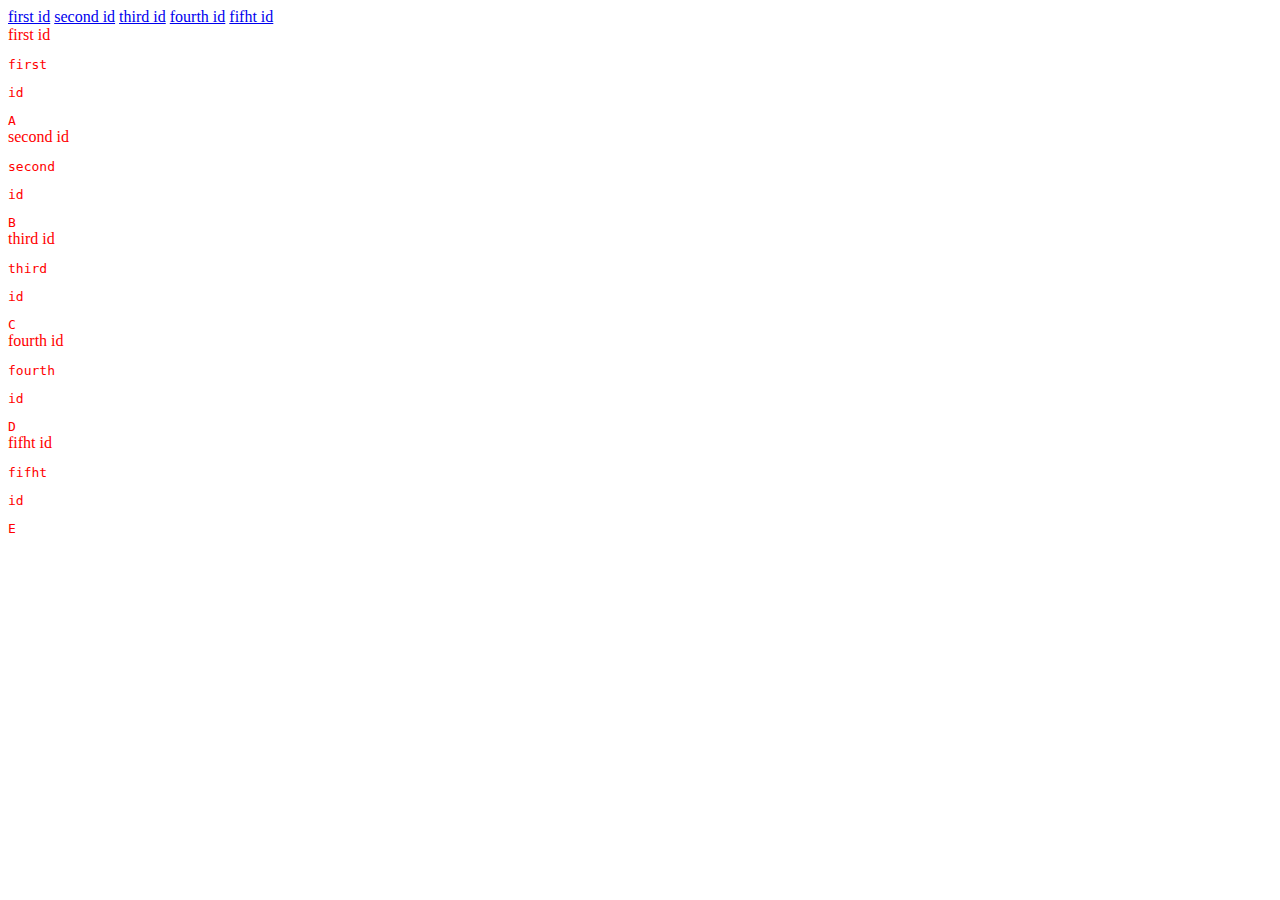
<file: html-css/documentacion/index.html>
<!DOCTYPE html>
<html lang="en">
<head>
    <meta charset="UTF-8">
    <meta name="viewport" content="width=device-width, initial-scale=1.0">
    <link rel="stylesheet" href="styles.css">
    <title>freeCodeCamp</title>
</head>
<body>
    <main id="main-doc">
        <nav id="navbar">
            <header>
                <a href="#first_id" class="nav-link">first id</a>
                <a href="#second_id" class="nav-link">second id</a>
                <a href="#third_id" class="nav-link">third id</a>
                <a href="#fourth_id" class="nav-link">fourth id</a>
                <a href="#fifht_id" class="nav-link">fifht id</a>
            </header>
        </nav>
        <section class="main-section" id="first_id">
            <header>first id</header>
                <code>
                    <p>first</p>
                    <p>id</p>
                    <li>A</li>
                </code>
        </section>
        <section class="main-section" id="second_id">
            <header>second id</header>
                <code>
                    <p>second</p>
                    <p>id</p>
                    <li>B</li>
                </code>
        </section>
        <section class="main-section" id="third_id">
            <header>third id</header>
                <code>
                    <p>third</p>
                    <p>id</p>
                    <li>C</li>
                </code>
        </section>
        <section class="main-section" id="fourth_id">
            <header>fourth id</header>
                <code>
                    <p>fourth</p>
                    <p>id</p>
                    <li>D</li>
                </code>
        </section>
        <section class="main-section" id="fifht_id">
            <header>fifht id</header>
                <code>
                    <p>fifht</p>
                    <p>id</p>
                    <li>E</li>
                </code>
        </section>
    </main>
</body>
</html>
</file>
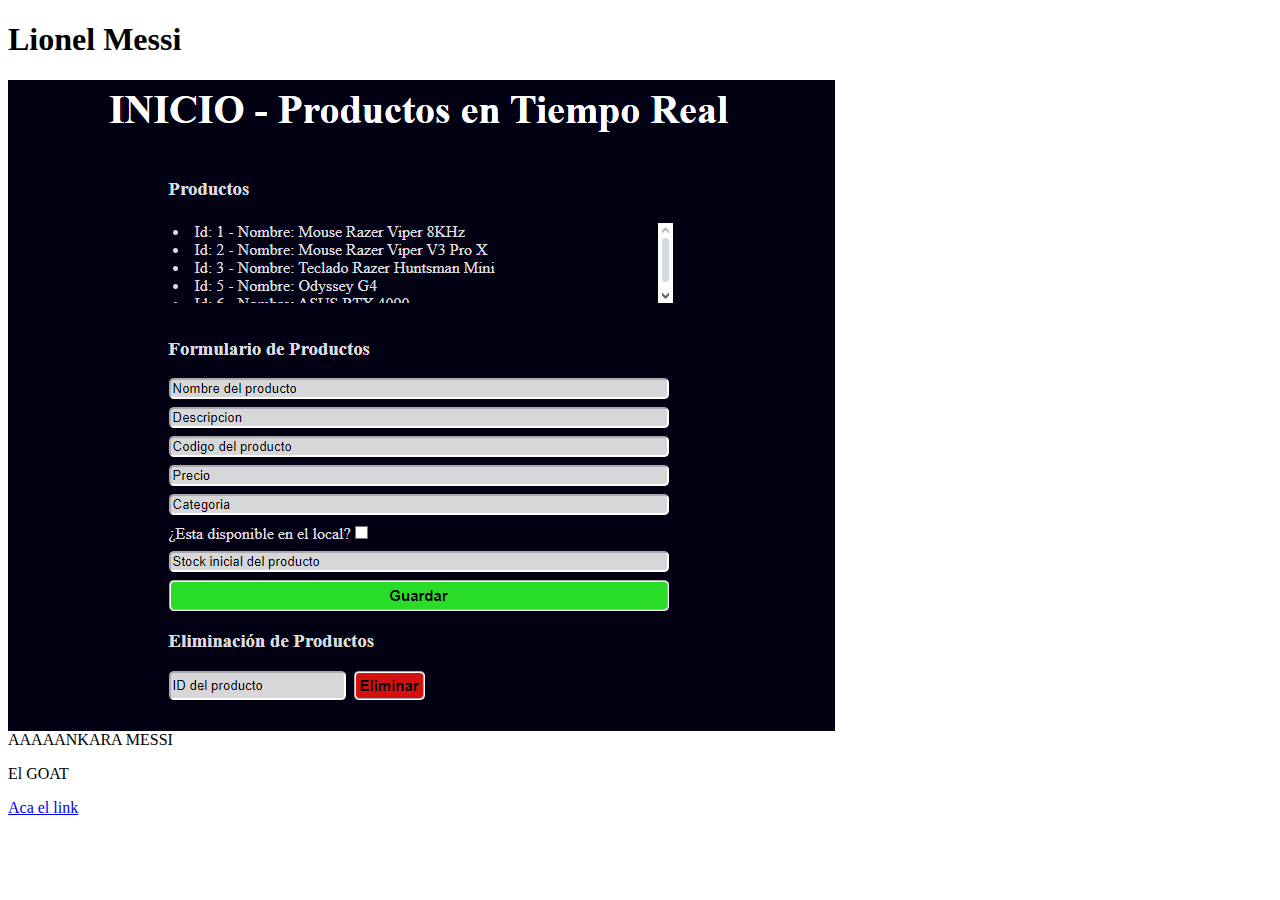
<file: html-css/homenaje/index.html>
<!DOCTYPE html>
<html lang="en">
<head>
    <meta charset="UTF-8">
    <meta name="viewport" content="width=device-width, initial-scale=1.0">
    <link rel="stylesheet" href="styles.css">
    <title>freeCodeCamp</title>
</head>
<body>
    <main id="main">
        <h1 id="title">Lionel Messi</h1>
        <div id="img-div">
            <img id="image" src="imagen.png">
            <div id="img-caption">
                AAAAANKARA MESSI
            </div>
            <p id="tribute-info">El GOAT</p>
            <a href="#" id="tribute-link" target="_blank">Aca el link</a>
        </div>
    </main>
</body>
</html>
</file>
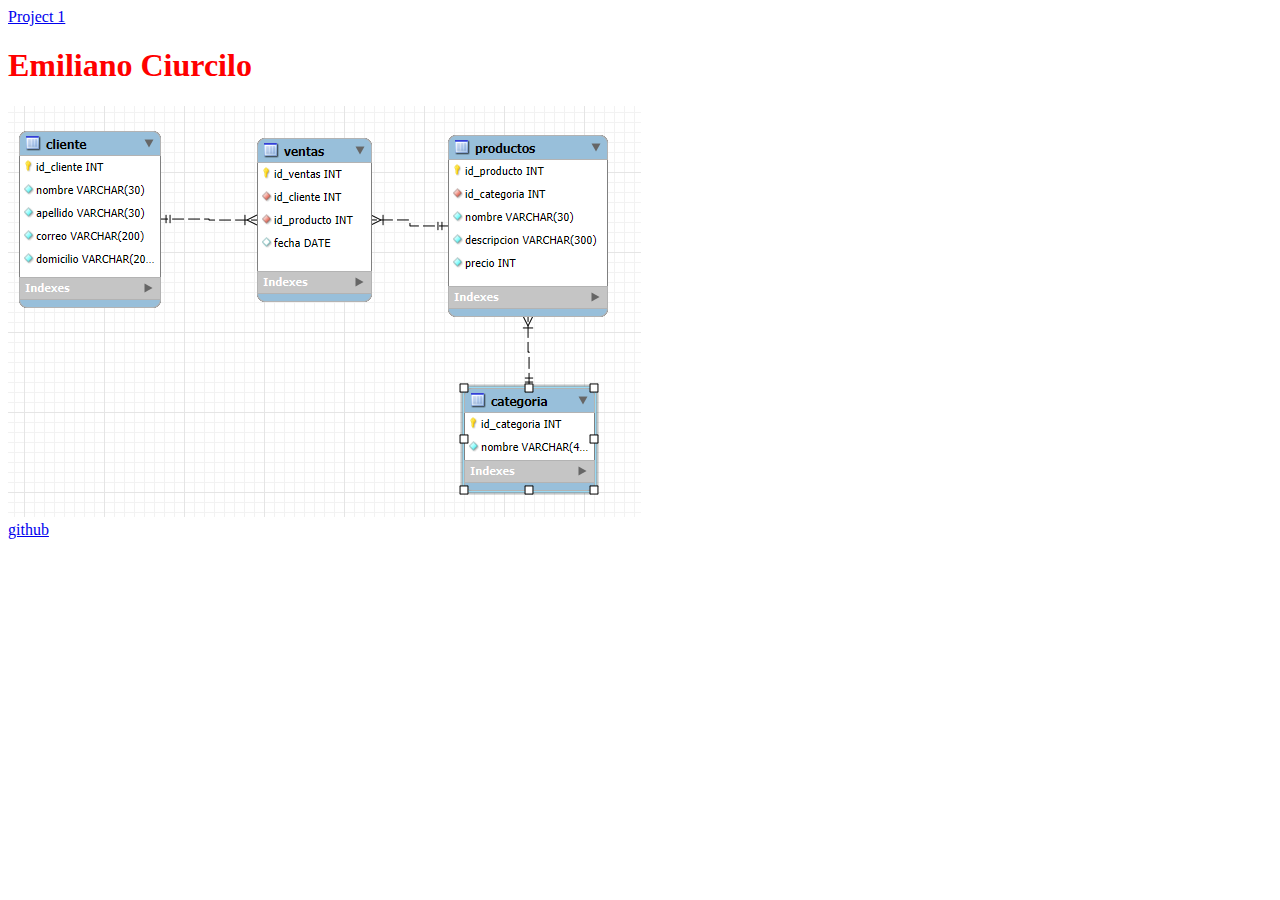
<file: html-css/portfolio/index.html>
<!DOCTYPE html>
<html lang="en">
<head>
    <meta charset="UTF-8">
    <meta name="viewport" content="width=device-width, initial-scale=1.0">
    <link rel="stylesheet" href="styles.css">
    <title>freeCodeCamp</title>
</head>
<header>
    <nav id="navbar">
        <a href="#project1">Project 1</a>
    </nav>
    <section id="welcome-section">
        <h1>Emiliano Ciurcilo</h1>
    </section>
</header>
<body>
    <section id="projects">
        <div class="project-tile">
            <a id="project1"><img src="DER.png"></a>
        </div>
    </section>
</body>
<footer>
    <section>
        <a id="profile-link" href="https://github.com/EmilianoCiurcilo" target="_blank">github</a>
    </section>
</footer>
</html>
</file>
<file: html-css/documentacion/styles.css>
#navbar{
    display: flex;
    justify-content: left;
}

@media (width >= 1250px) {
    main{
        color: red;
    }
}
</file>
<file: html-css/homenaje/styles.css>
img{
    display: block;
}

#image{
    display: flex;
    max-width: 100%;
    height: auto;
    justify-content: center;
}
</file>
<file: html-css/portfolio/styles.css>
#body {
    margin: 0;
    padding: 0;
}

#nav-bar {
    position: fixed;
    top: 0;
    left: 0;
    width: 100%;
}

.welcome-section{
    height: 50px;
}
@media (height > 50px){
    h1{
        color: red;
    }
}
</file>
